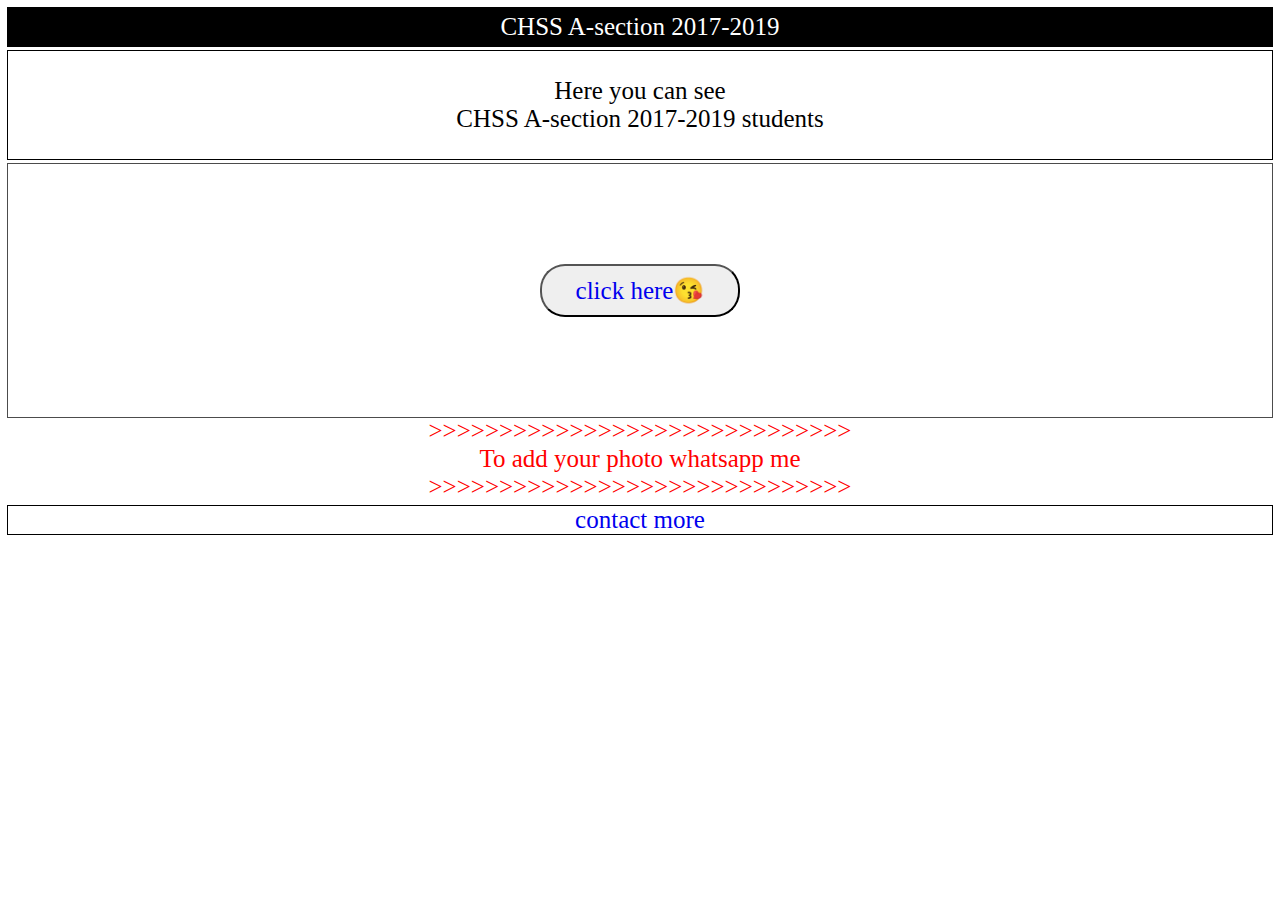
<file: index.html>
<html lang="en">
<head>
   <meta charset="UTF-8">
   <meta http-equiv="X-UA-Compatible" content="IE=edge">
   <meta name="viewport" content="width=, initial-scale=1.0">
   <title>CHSS 2017-2019</title>
   <link rel="stylesheet" href="style1.css">
</head>
<body> 
   <header>CHSS A-section 2017-2019</header>
   

<div class="way">
   <p>
      Here you can see<br>
       CHSS A-section 2017-2019 students
      </p>
</div>
   

    <div class="sbutton">
      <button class="button">
      <a href="student.html" target="blank">
      click here😘
      </a>
      </button>
   </div>
   <div class="contact">
      >>>>>>>>>>>>>>>>>>>>>>>>>>>>>><br>
      To add your photo whatsapp me <br>
      >>>>>>>>>>>>>>>>>>>>>>>>>>>>>>
   </div>


   <footer><a href="html group/abi.html" target="blank1">
       contact more
      </a>
   </footer>

   
</body>
</html>
</file>
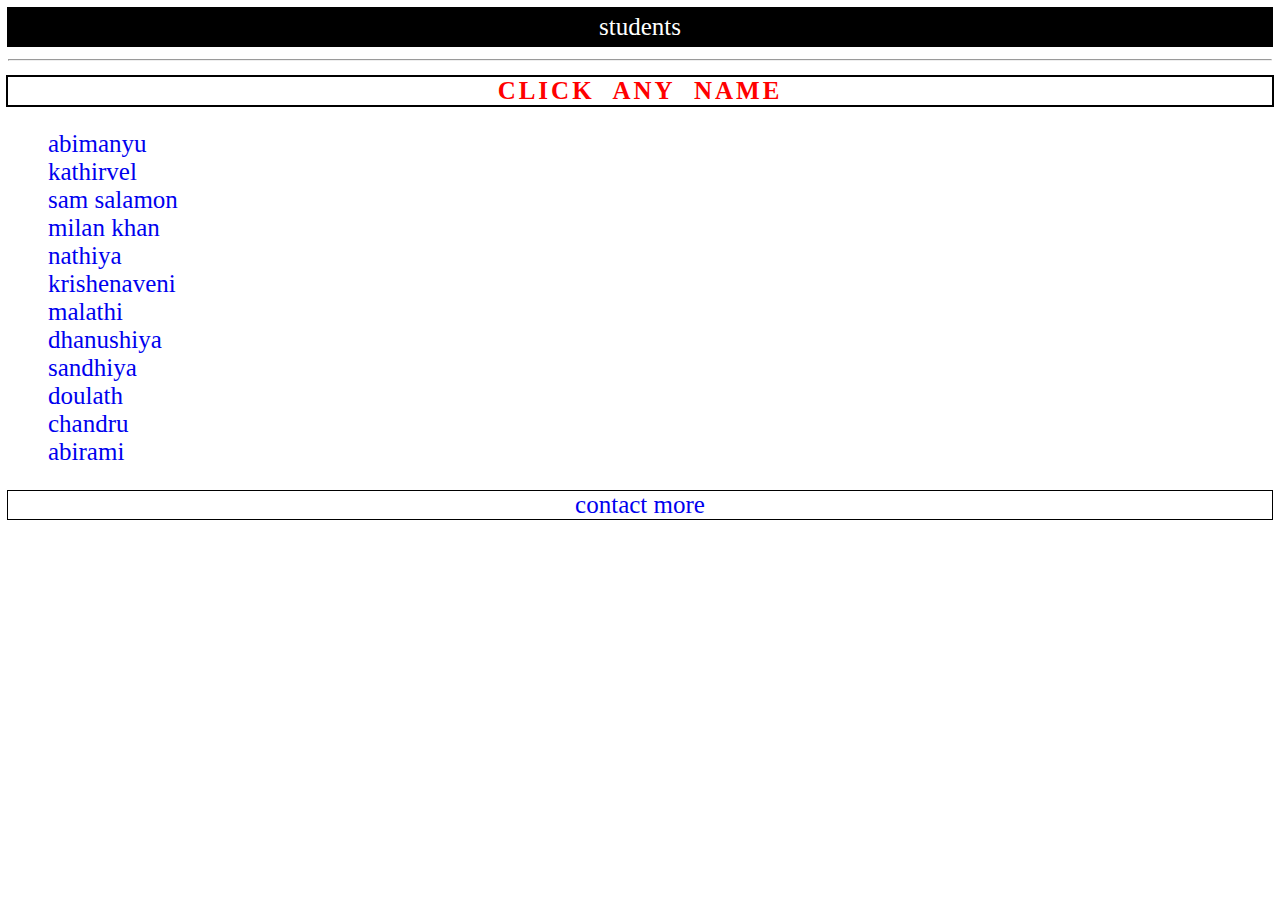
<file: student.html>
<html lang="en">
<head>
    <meta charset="UTF-8">
    <meta http-equiv="X-UA-Compatible" content="IE=edge">
    <meta name="viewport" content="width=, initial-scale=1.0">
    <title>student</title>
    <link rel="stylesheet" href="style1.css">
</head>
<body>
    <header>
            students
    </header>
    <hr>
    <div class="total">
        <h1>CLICK ANY NAME</h1>
   <ul>
       <li><a href="html group/abi.html"> abimanyu</a></li>
       <li><a href="html group/kathir.html"> kathirvel</a></li>
       <li><a href="html group/sam.html"> sam salamon</a></li>
       <li><a href="html group/milan.html"> milan khan</a></li>
       <li><a href="html group/nathiya.html"> nathiya</a></li>
       <li><a href="html group/krishna.html">krishenaveni</a></li>
       <li><a href="html group/malathi.html">malathi</a></li>
       <li><a href="html group/dhanushiya.html">dhanushiya</a></li>
       <li><a href="html group/sandhiya.html">sandhiya</a></li>
       <li><a href="html group/doulath.html">doulath</a></li>
       <li><a href="html group/chandru.html">chandru</a></li>
       <li><a href="html group/abirami.html">abirami</a></li>
    </ul>
   
    </div>
    <footer><a href="html group/abi.html" target="blank1">
        contact more
       </a>
    </footer>
 
    
</body>
</html>
</file>
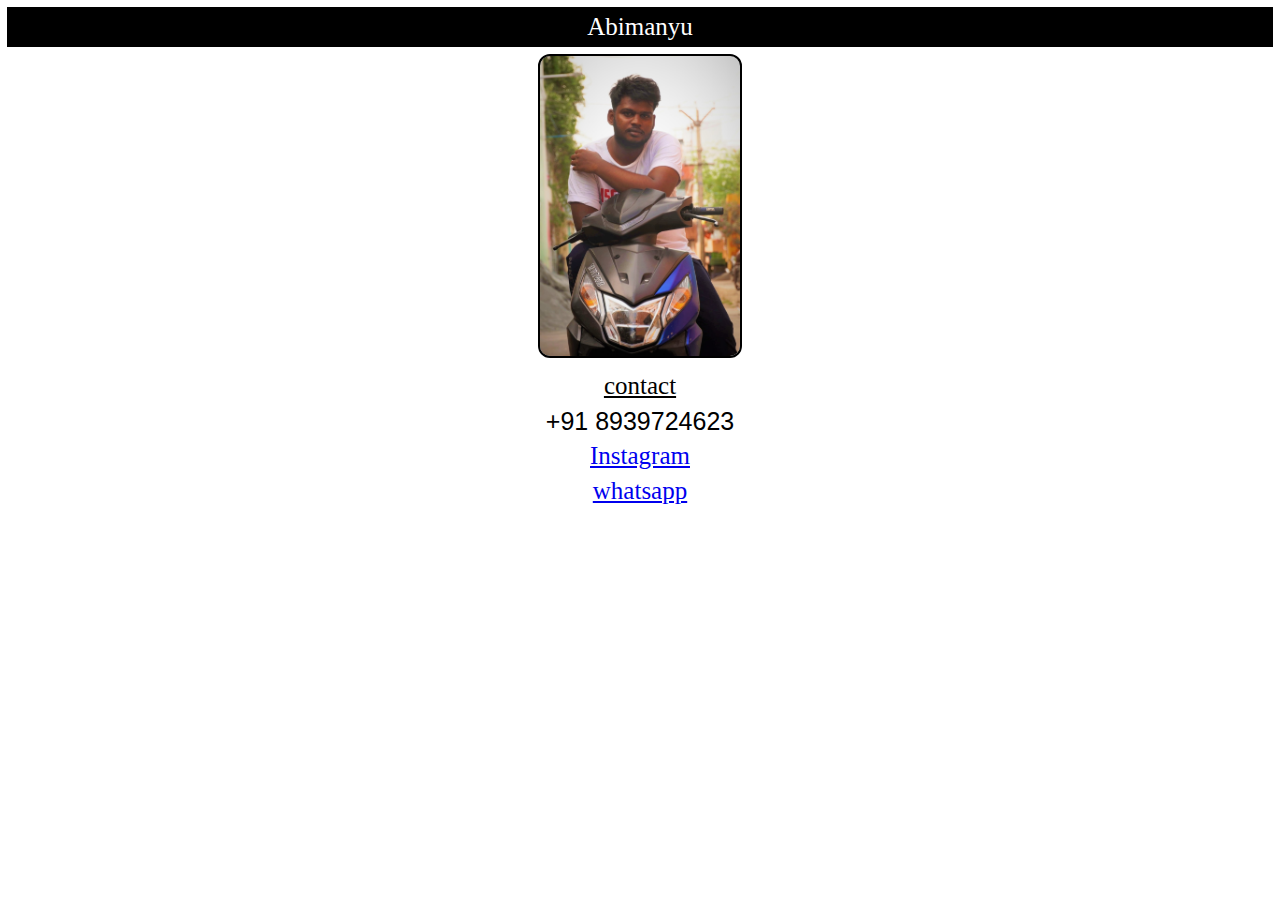
<file: html group/abi.html>
<html lang="en">
<head>
    <meta charset="UTF-8">
    <meta http-equiv="X-UA-Compatible" content="IE=edge">
    <meta name="viewport" content="width=device-width, initial-scale=1.0">
    <title>abimayu</title>
    <link rel="stylesheet" href="style.css">
</head>
<body>
    <header>
        Abimanyu
    </header>
    <div class="total">
        <img src="students/abi.jpeg" alt="abi">
    <p><u>contact</u></p> 
<p>+91 8939724623</p> 
<p><a href="https://www.instagram.com/abimanyu4623/">Instagram</a></p>
<p><a href="https://wa.me/+918939724623">whatsapp</a></p>


</div>
    
</body>
</html>
</file>
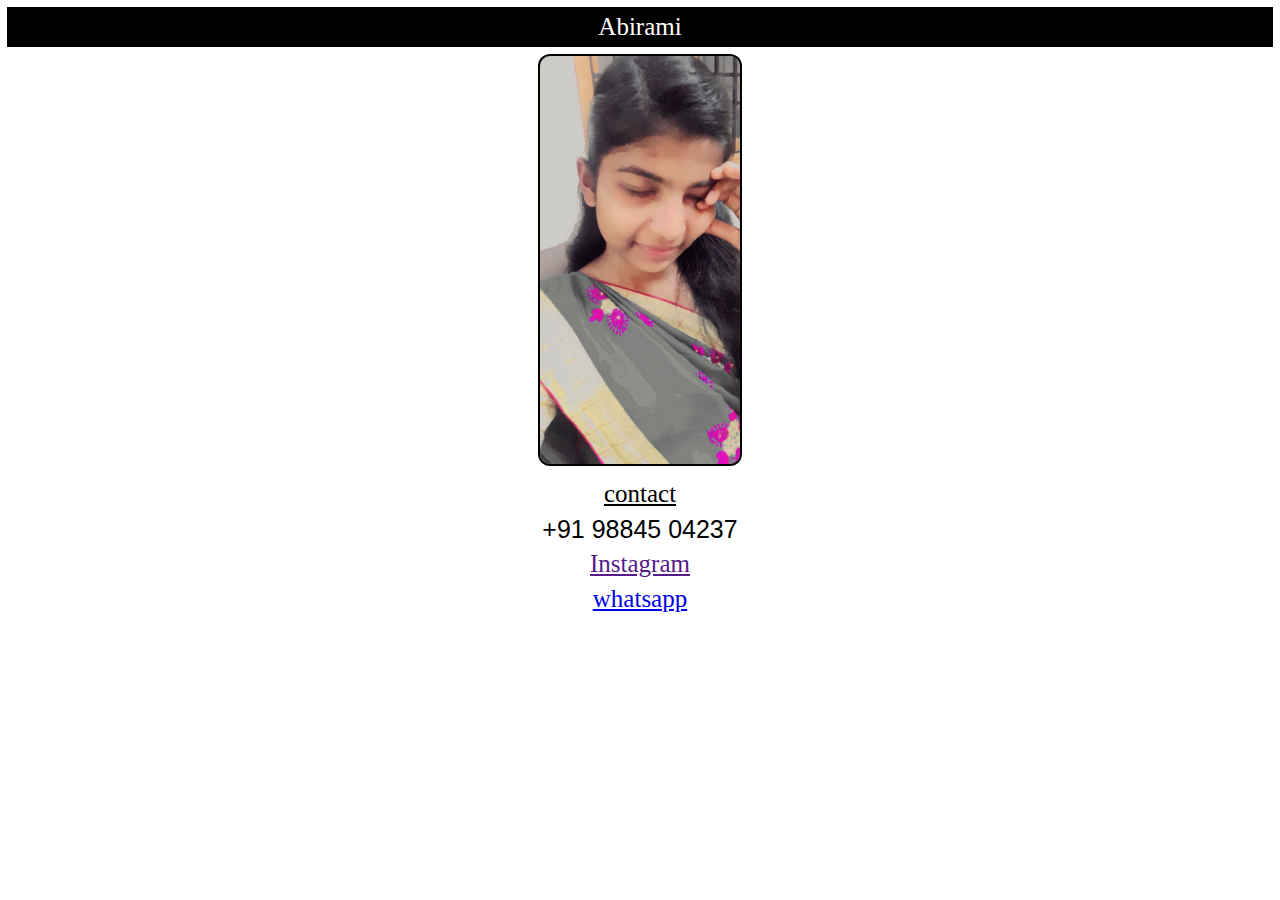
<file: html group/abirami.html>
<html lang="en">
<head>
    <meta charset="UTF-8">
    <meta http-equiv="X-UA-Compatible" content="IE=edge">
    <meta name="viewport" content="width=device-width, initial-scale=1.0">
    <title>abirami</title>
    <link rel="stylesheet" href="style.css">
</head>
<body>
    <header>
        Abirami 
    </header>
    <div class="total">
        <img src="students/abirami.jpeg" alt="no image">
    
<p><u>contact</u></p>
<p>+91 98845 04237 </p>
<p><a href="">Instagram</a></p>
<p><a href="https://wa.me/+919884504237">whatsapp</a></p>
</div>
    
</body>
</html>
</file>
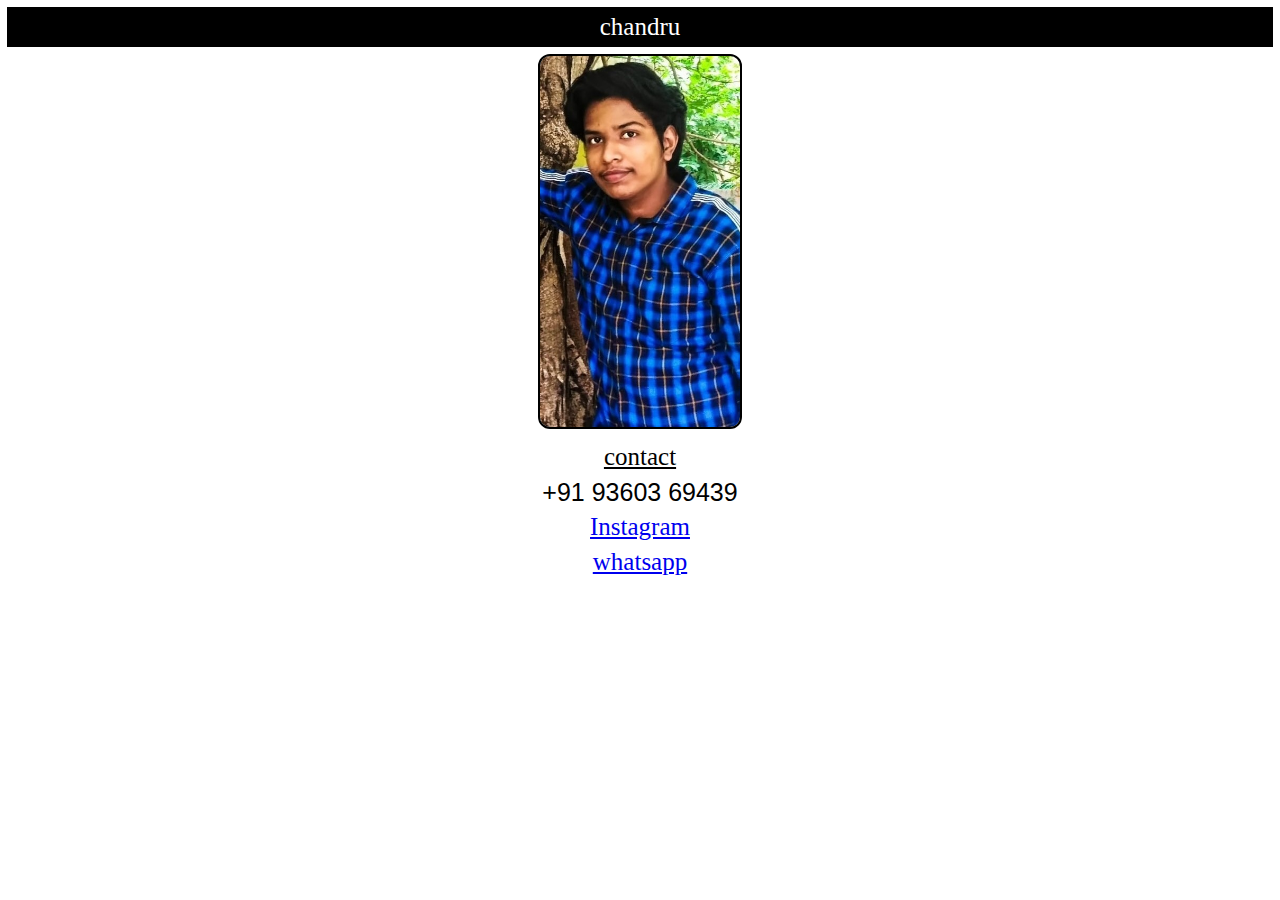
<file: html group/chandru.html>
<html lang="en">
<head>
    <meta charset="UTF-8">
    <meta http-equiv="X-UA-Compatible" content="IE=edge">
    <meta name="viewport" content="width=device-width, initial-scale=1.0">
    <title>chandru</title>
    <link rel="stylesheet" href="style.css">
</head>
<body>
    <header>
        chandru
    </header>
<div class="total">
        <img src="students/chandru.jpeg" alt="no photo">
    

<p><u>contact</u></p>
<p>+91 93603 69439 </p>
<p><a href="https://www.instagram.com/chandru._.247/">Instagram</a></p>
<p><a href="https://wa.me/+919360369439">whatsapp</a></p>
</div>
    
</body>
</html>
</file>
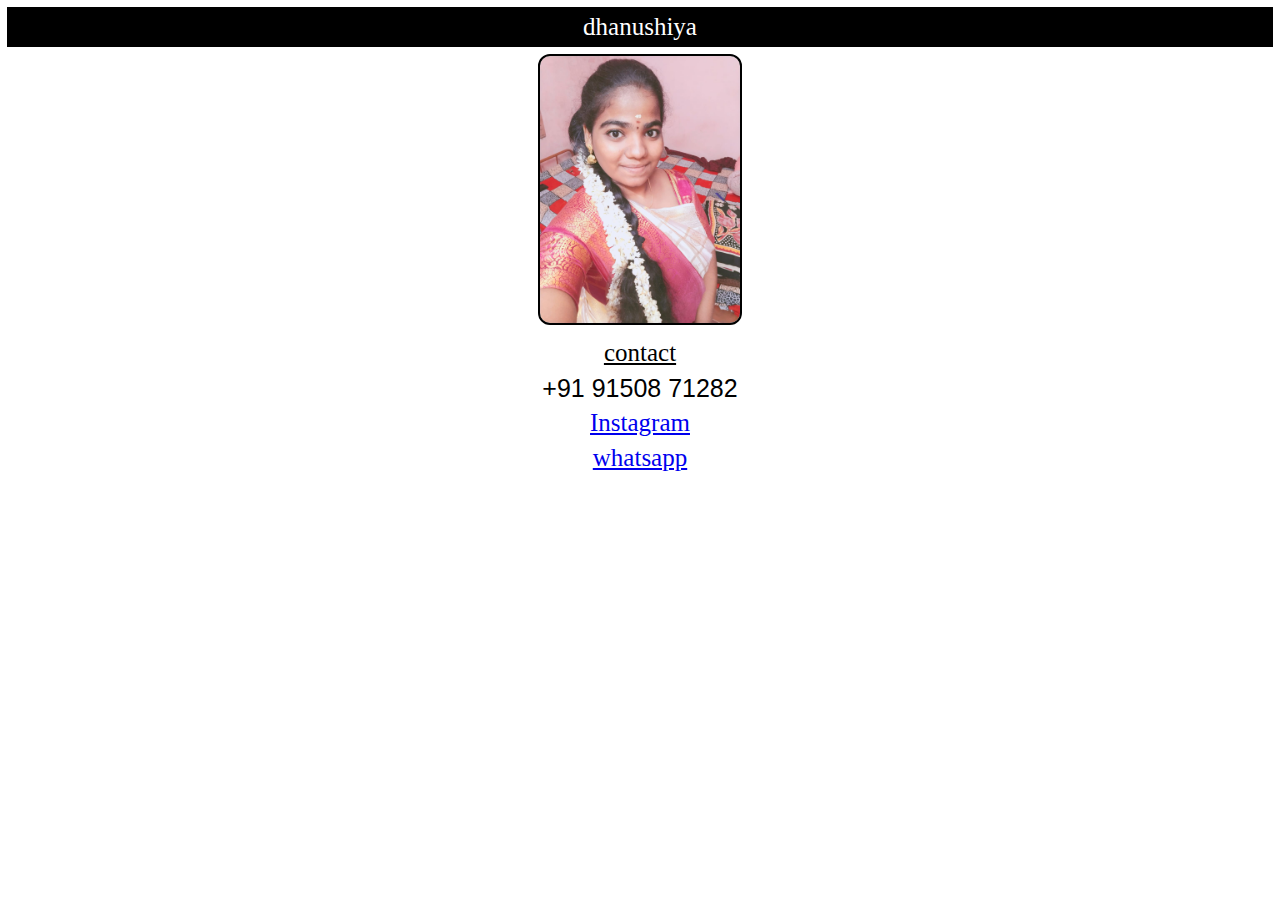
<file: html group/dhanushiya.html>
<html lang="en">
<head>
    <meta charset="UTF-8">
    <meta http-equiv="X-UA-Compatible" content="IE=edge">
    <meta name="viewport" content="width=device-width, initial-scale=1.0">
    <title>dhanushiya</title>
    <link rel="stylesheet" href="style.css">
</head>
<body>
    <header>
        dhanushiya
    </header>
    <div class="total">
        <img src="students/dhanushiya.jpeg" alt="no photo">
    

 <p><u>contact</u></p>
<p>+91 91508 71282</p>
<p><a href="https://www.instagram.com/ammudhanushiya/">Instagram</a></p>
<p><a href="https://wa.me/+919150871282">whatsapp</a></p>
</div>
    
</body>
</html>
</file>
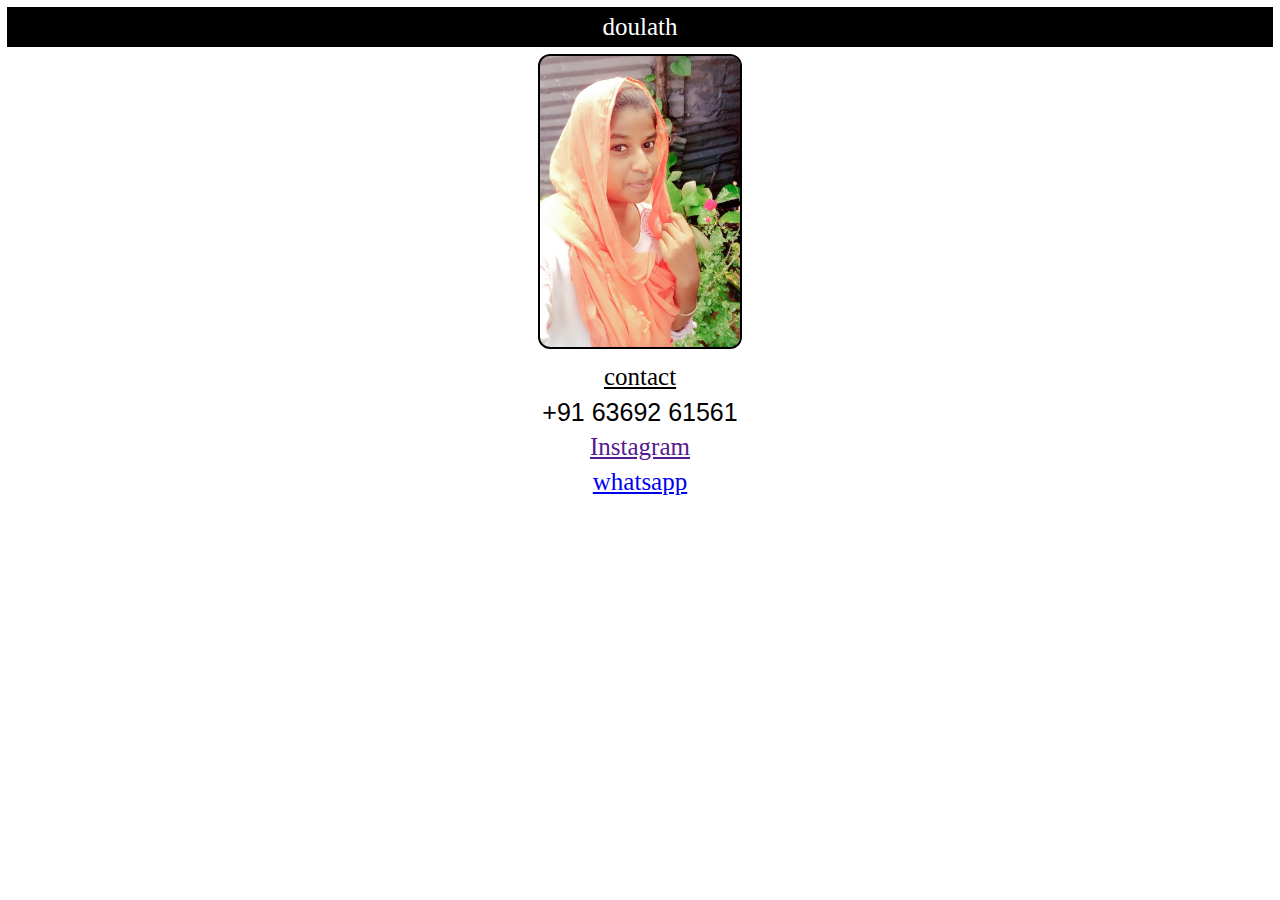
<file: html group/doulath.html>
<html lang="en">
<head>
    <meta charset="UTF-8">
    <meta http-equiv="X-UA-Compatible" content="IE=edge">
    <meta name="viewport" content="width=device-width, initial-scale=1.0">
    <title>doulath</title>
    <link rel="stylesheet" href="style.css">
</head>
<body>
    <header>
        doulath
    </header>
    <div class="total">
        <img src="students/doulath.jpeg" alt="no photo">
    

        <p><u>contact</u></p>
<p>+91 63692 61561 </p>
<p><a href="">Instagram</a></p>
<p><a href="https://wa.me/+916369261561">whatsapp</a></p>
</div>
    
</body>
</html>
</file>
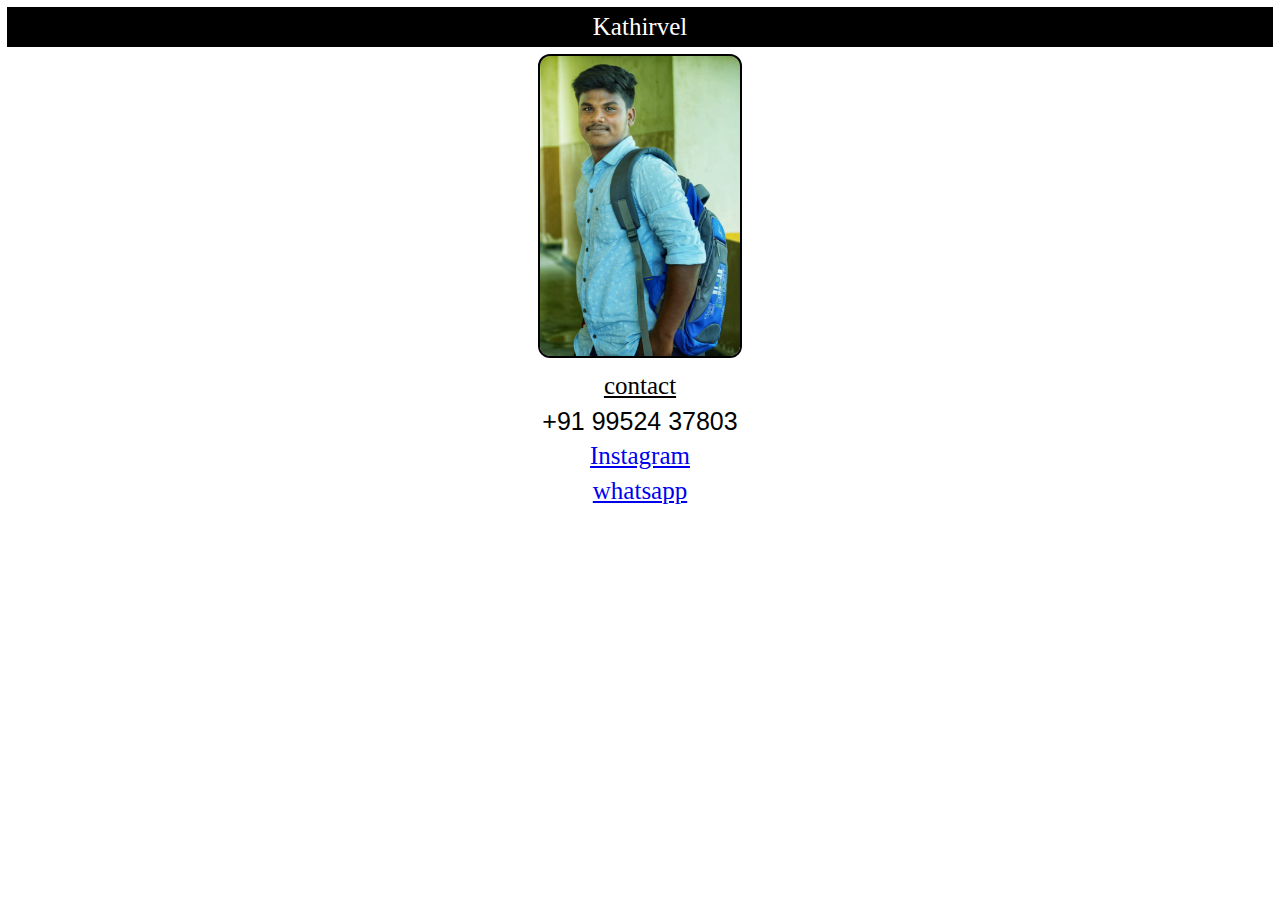
<file: html group/kathir.html>
<html lang="en">
<head>
    <meta charset="UTF-8">
    <meta http-equiv="X-UA-Compatible" content="IE=edge">
    <meta name="viewport" content="width=device-width, initial-scale=1.0">
    <title>kathirvel</title>
    <link rel="stylesheet" href="style.css">
</head>
<body>
    <header>
        Kathirvel
    </header>
    <div class="total">
        <img src="students/kathir.jpeg" alt="no photo">
    
<p><u>contact</u></p>
<p>+91 99524 37803 </p>
<p><a href="https://www.instagram.com/_kathir_vel_1155/">Instagram</a></p>
<p><a href="https://wa.me/+919952437803">whatsapp</a></p>
</div>
    
</body>
</html>
</file>
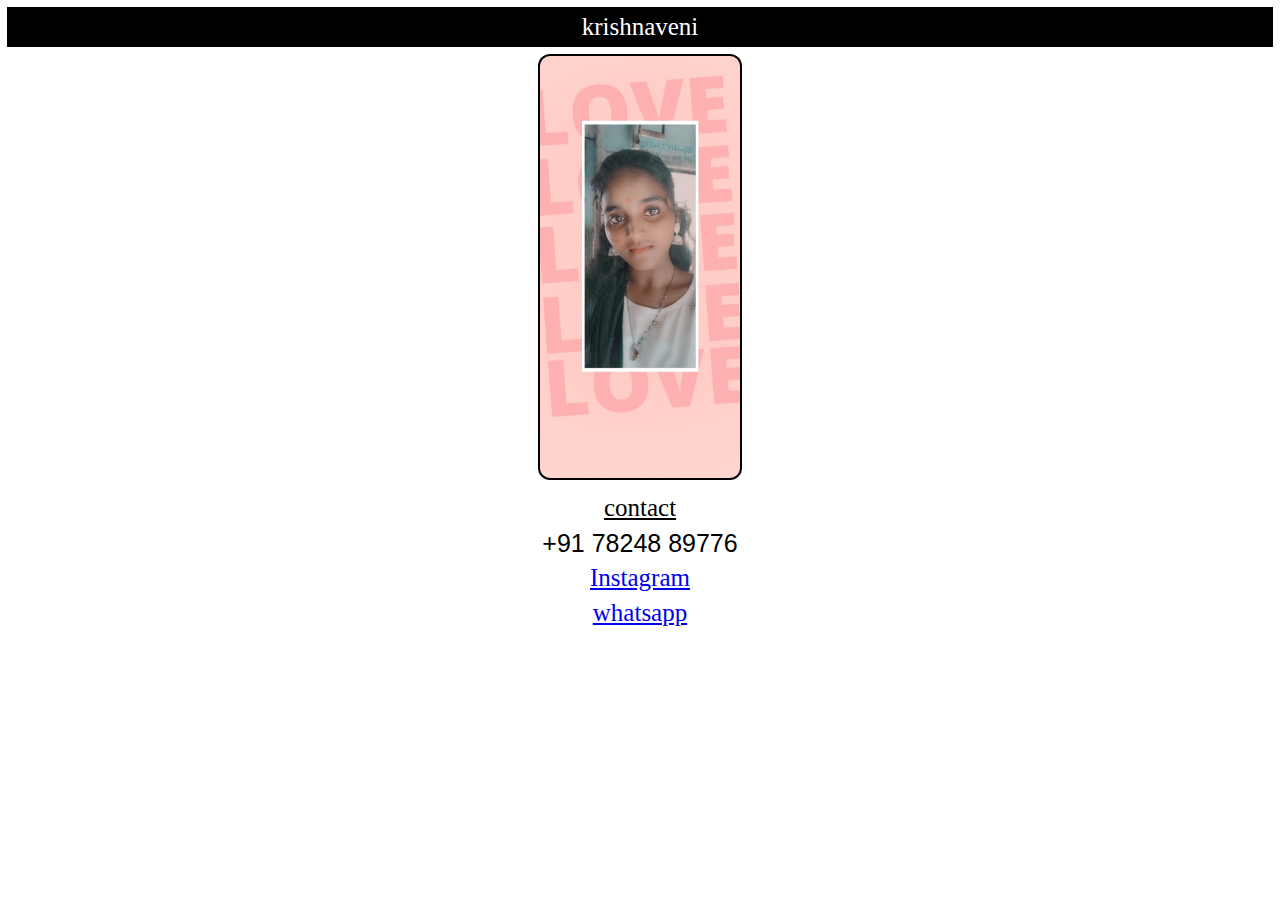
<file: html group/krishna.html>
<html lang="en">
<head>
    <meta charset="UTF-8">
    <meta http-equiv="X-UA-Compatible" content="IE=edge">
    <meta name="viewport" content="width=device-width, initial-scale=1.0">
    <title>krishnaveni</title>
    <link rel="stylesheet" href="style.css">
</head>
<body>
    <header>
        krishnaveni
    </header>
    <div class="total">
        <img src="students/krishna.jpeg" alt="no image">
    

        <p><u>contact</u></p>
<p>+91 78248 89776</p>
<p><a href="https://www.instagram.com/sakthi.26/">Instagram</a></p>
<p><a href="https://wa.me/+917824889776">whatsapp</a></p>
</div>
    
</body>
</html>
</file>
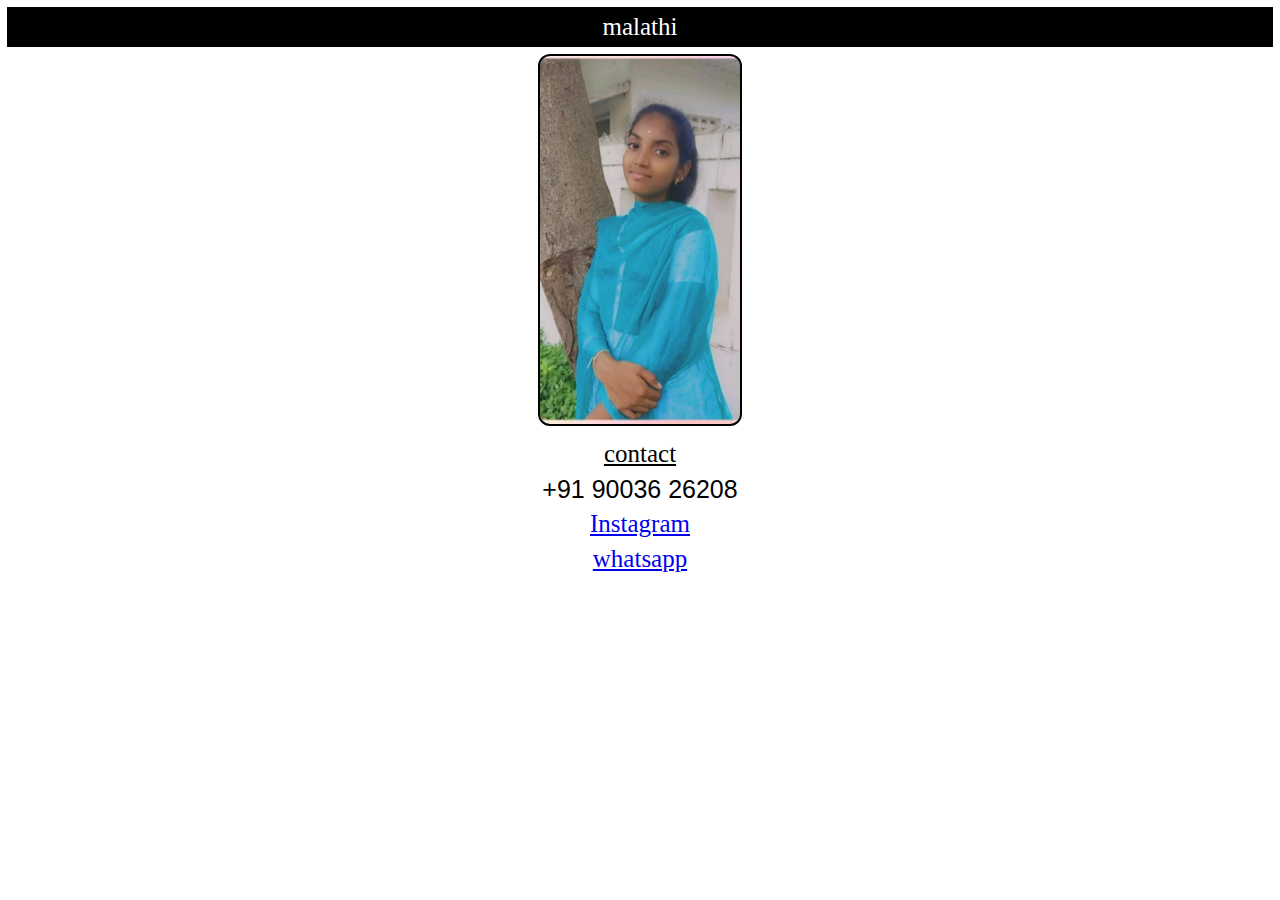
<file: html group/malathi.html>
<html lang="en">
<head>
    <meta charset="UTF-8">
    <meta http-equiv="X-UA-Compatible" content="IE=edge">
    <meta name="viewport" content="width=device-width, initial-scale=1.0">
    <title>malathi</title>
    <link rel="stylesheet" href="style.css">
</head>
<body>
    <header>
        malathi
    </header>
    <div class="total">
        <img src="students/malathi.jpeg" alt="no photo">
    

        <p><u>contact</u></p>
<p>+91 90036 26208</p>
<p><a href="https://www.instagram.com/_black_queen_malu">Instagram</a></p>
<p><a href="https://wa.me/+919003626208">whatsapp</a></p>
</div>
    
</body>
</html>
</file>
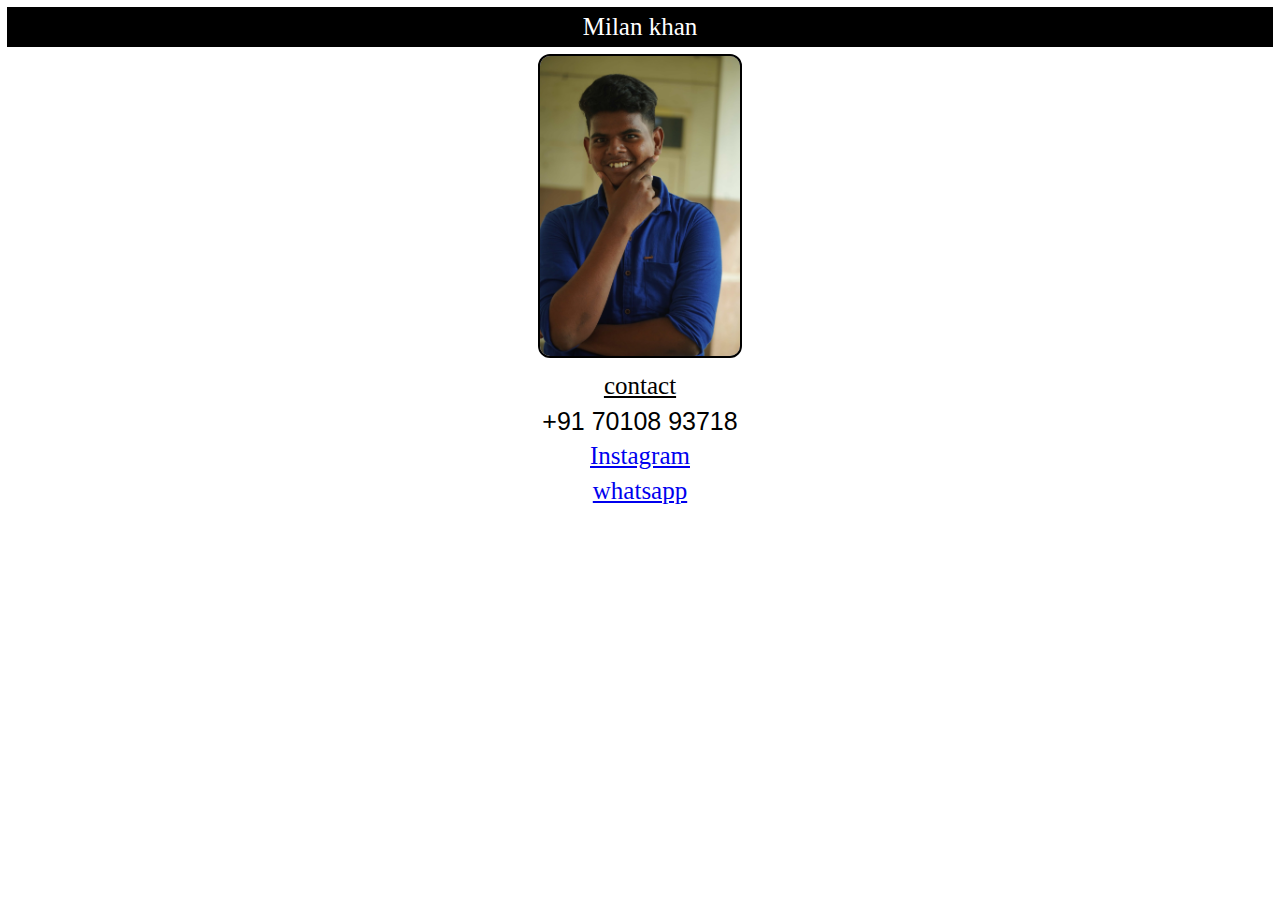
<file: html group/milan.html>
<html lang="en">
<head>
    <meta charset="UTF-8">
    <meta http-equiv="X-UA-Compatible" content="IE=edge">
    <meta name="viewport" content="width=device-width, initial-scale=1.0">
    <title>milan</title>
    <link rel="stylesheet" href="style.css">
</head>
<body>
    <header>
        Milan khan 
    </header>
    <div class="total">
        <img src="students/milan.jpeg" alt="milan">
    
        <p><u>contact</u></p>
<p>+91 70108 93718 </p>
<p><a href="https://www.instagram.com/_failure__guy_/">Instagram</a></p>
<p><a href="https://wa.me/+917010893718">whatsapp</a></p>
</div>
    
</body>
</html>
</file>
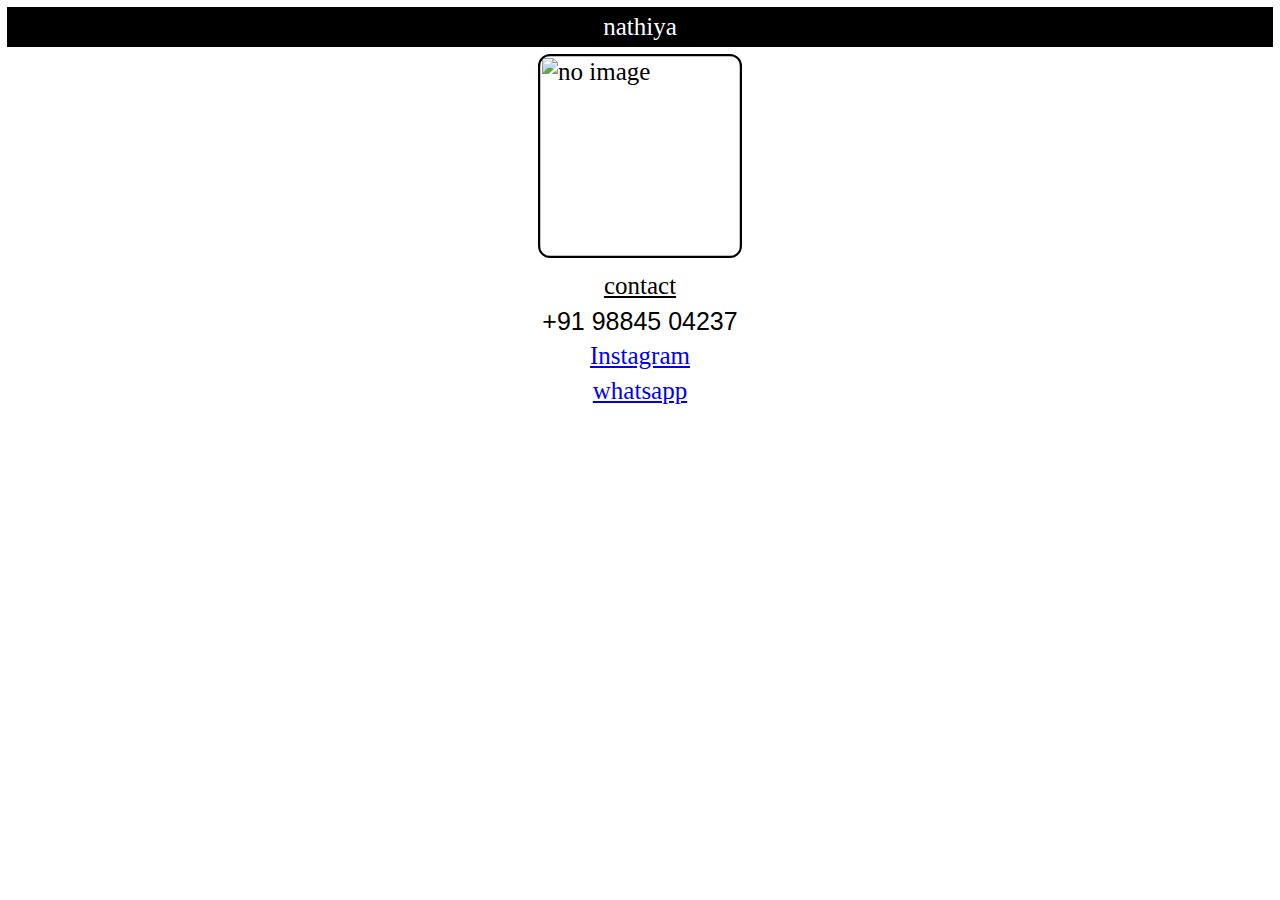
<file: html group/nathiya.html>
<html lang="en">
<head>
    <meta charset="UTF-8">
    <meta http-equiv="X-UA-Compatible" content="IE=edge">
    <meta name="viewport" content="width=device-width, initial-scale=1.0">
    <title>nathiya</title>
    <link rel="stylesheet" href="style.css">
</head>
<body>
    <header>
        nathiya 
    </header>
    <div class="total">
        <img src"" alt="no image">
    
        <p><u>contact</u></p>       
<p>+91 98845 04237 </p>
<p><a href="https://www.instagram.com/curlygirl_hyrina/">Instagram</a></p>
<p><a href="https://wa.me/+919884504237">whatsapp</a></p>
</div>
    
</body>
</html>
</file>
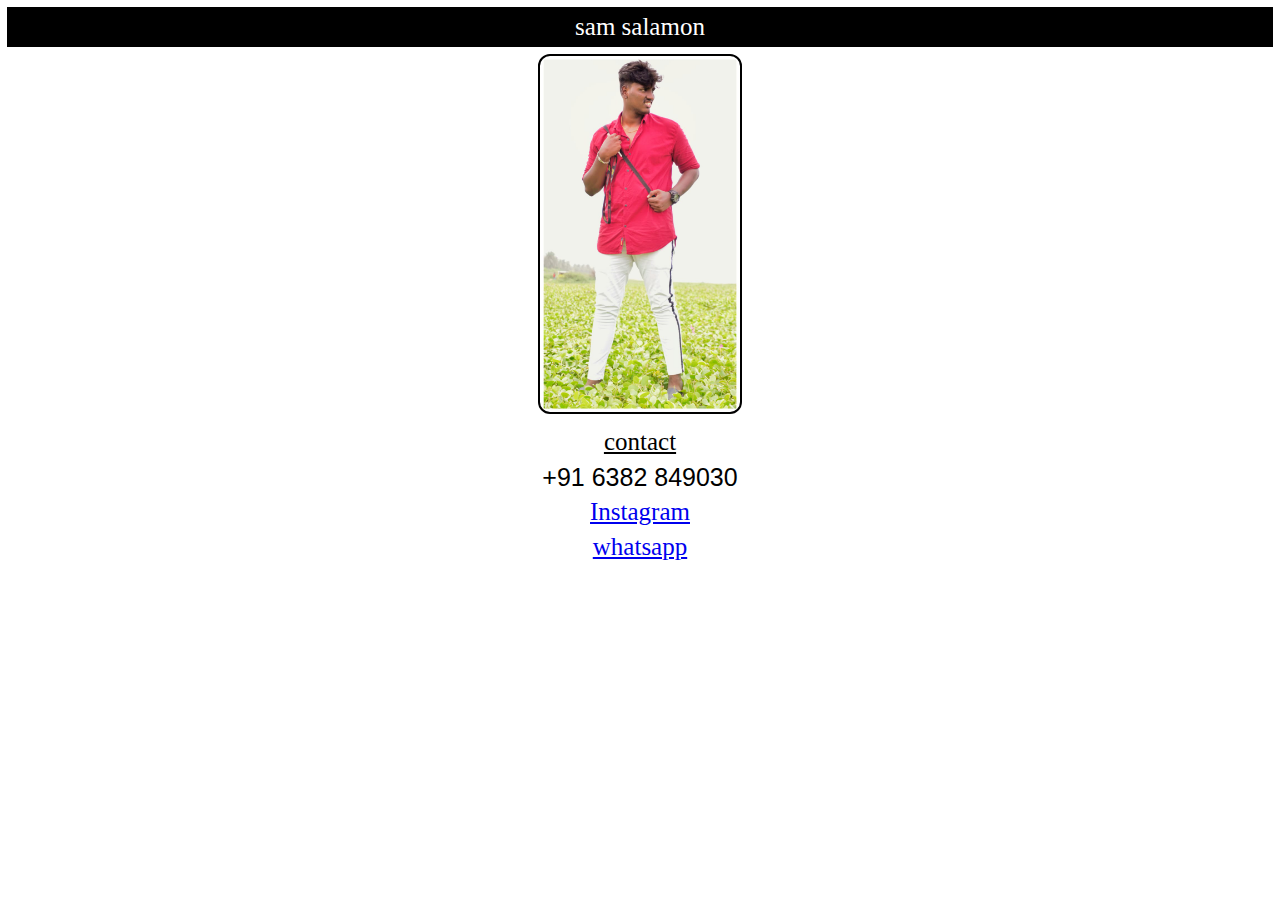
<file: html group/sam.html>
<html lang="en">
<head>
    <meta charset="UTF-8">
    <meta http-equiv="X-UA-Compatible" content="IE=edge">
    <meta name="viewport" content="width=device-width, initial-scale=1.0">
    <title>sam</title>
    <link rel="stylesheet" href="style.css">
</head>
<body>
    <header>
        sam salamon
    </header>
    <div class="total">
        <img src="students/sam.jpeg" alt="sam">
    
        <p><u>contact</u></p>
<p>+91 6382 849030 </p>
<p><a href="https://www.instagram.com/mr.r15_v4_official/">Instagram</a></p>
<p><a href="https://wa.me/+916382849030">whatsapp</a></p>
</div>
    
</body>
</html>
</file>
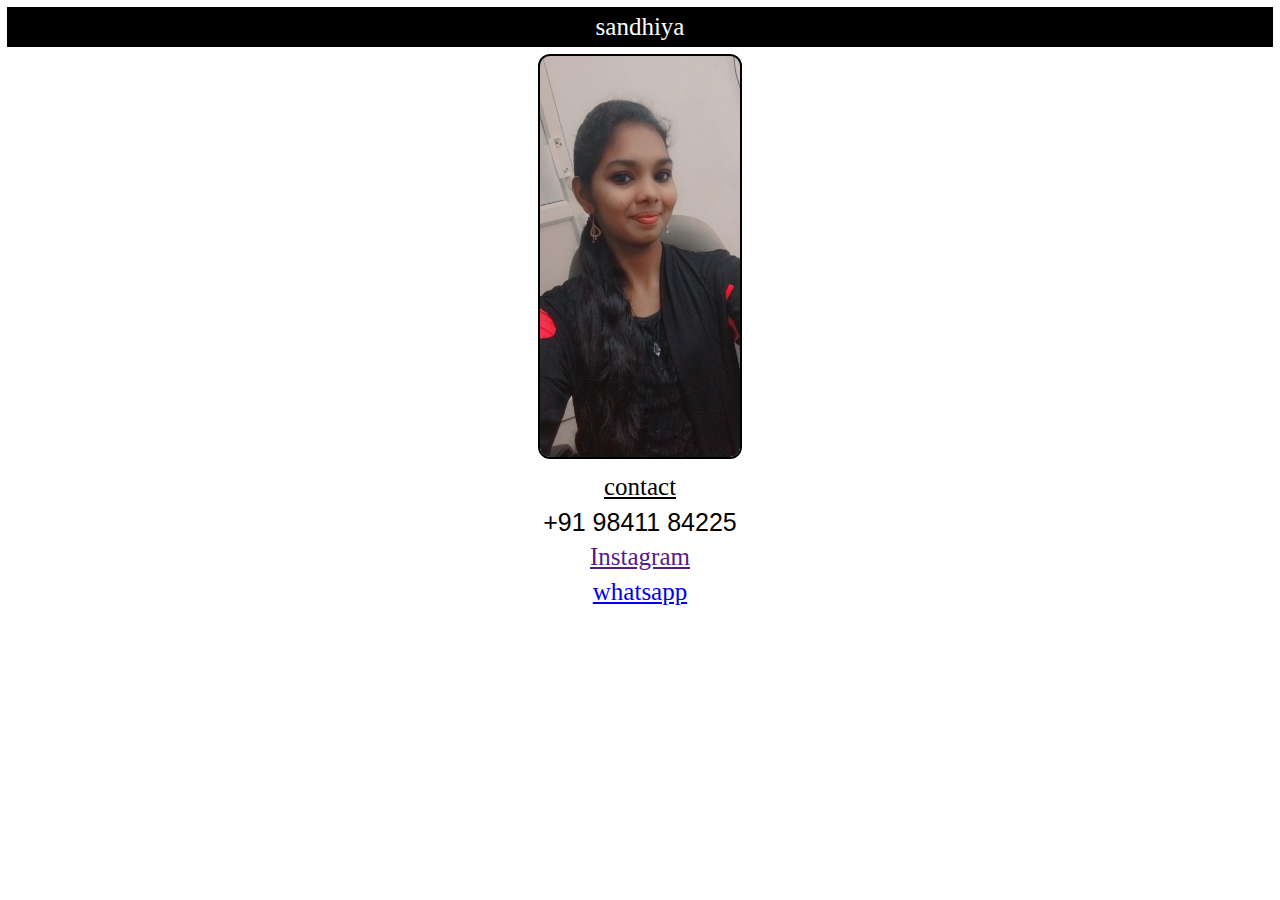
<file: html group/sandhiya.html>
<html lang="en">
<head>
    <meta charset="UTF-8">
    <meta http-equiv="X-UA-Compatible" content="IE=edge">
    <meta name="viewport" content="width=device-width, initial-scale=1.0">
    <title>sandhiya</title>
    <link rel="stylesheet" href="style.css">
</head>
<body>
    <header>
        sandhiya
    </header>
    <div class="total">
        <img src="students/Sandhiya.jpeg" alt="nooooooo photo">
    

        <p><u>contact</u></p>
<p>+91 98411 84225</p>
<p><a href="">Instagram</a></p>
<p><a href="https://wa.me/+919841184225">whatsapp</a></p>

</div>
    
</body>
</html>
</file>
<file: style1.css>
*{
    font-size: 25px;
    font-family: fantasy;
    text-decoration: none;
    
}
header{
    text-align: center;
    outline: 1px solid black;
    padding: 5px;
    background-color: black;
    color:white;
    font-weight: normal;

}
.way{
    text-align: center;
    outline: 1px solid black;
    padding:1px;
    margin-top: 5px;

}
.button{
    margin-left: 50%;
    transform: translateX( -50%);
    padding: 10px;
    width: 200px;
    border-radius: 25px;
}
.button:hover{
    cursor: pointer;
    background-color: black;
   
}
.sbutton{
    padding: 100px;
    outline: 1px solid rgb(0, 0, 0,0.7);
    margin-top: 5px;
}

footer{
    text-align: center;
    background-color: white;
    color: balck;
    margin-top: 5px;
    outline: 1px solid black;

}
footer:hover{
    background-color: black;
    color: white;
}
.total img {

    outline: 2px solid black;
    margin-top: 10px;
    transform: translateX(-50%);
    margin-left: 50%;
   width: 200px;
   position: relative;
   border-radius: 10px;
}

.total p
{
    text-align: center;
    line-height: 3px; 
    font-family:Impact, Haettenschweiler, 'Arial Narrow Bold', sans-serif;
}
.total ul{
    
    list-style:none;
    line-height: 1.5 rem;
}

.total h1{
    color: red;
    outline: black solid 2px ;
    text-align: center;
    word-spacing:10px;
    letter-spacing: 3px;
}
 .contact{
     text-align: center;
     color: red;
 }
</file>
<file: html group/style.css>
*{
    font-size: 25px;
    font-family: fantasy;
    
   
}
header{
    text-align: center;
    outline: 1px solid black;
    padding: 5px;
    background-color: black;
    color:white;
    font-weight: normal;

}
.way{
    text-align: center;
    outline: 1px solid black;
    padding: 5px;
    margin-top: 5px;
    font-weight: normal;

}
.button{
    margin-left: 50%;
    transform: translateX( -50%);
    padding: 10px;
    width: 200px;
    border-radius: 25px;
}
.button:hover{
    cursor: pointer;
    color: white;
    background-color: black;
   
}
.sbutton{
    padding: 100px;
    outline: 1px solid rgb(0, 0, 0,0.7);
    margin-top: 5px;
   
    
}

footer{
    text-align: center;
    background-color: white;
    color: balck;
    margin-top: 5px;
    outline: 1px solid black;

}
footer:hover{
    background-color: black;
    color: white;
}
.total img {

    outline: 2px solid black;
    margin-top: 10px;
    transform: translateX(-50%);
    margin-left: 50%;
   width: 200px;
   position: relative;
   border-radius: 10px;
}

.total p
{
    text-align: center;
    line-height: 10px; 
    font-family:Impact, Haettenschweiler, 'Arial Narrow Bold', sans-serif;
}
</file>
